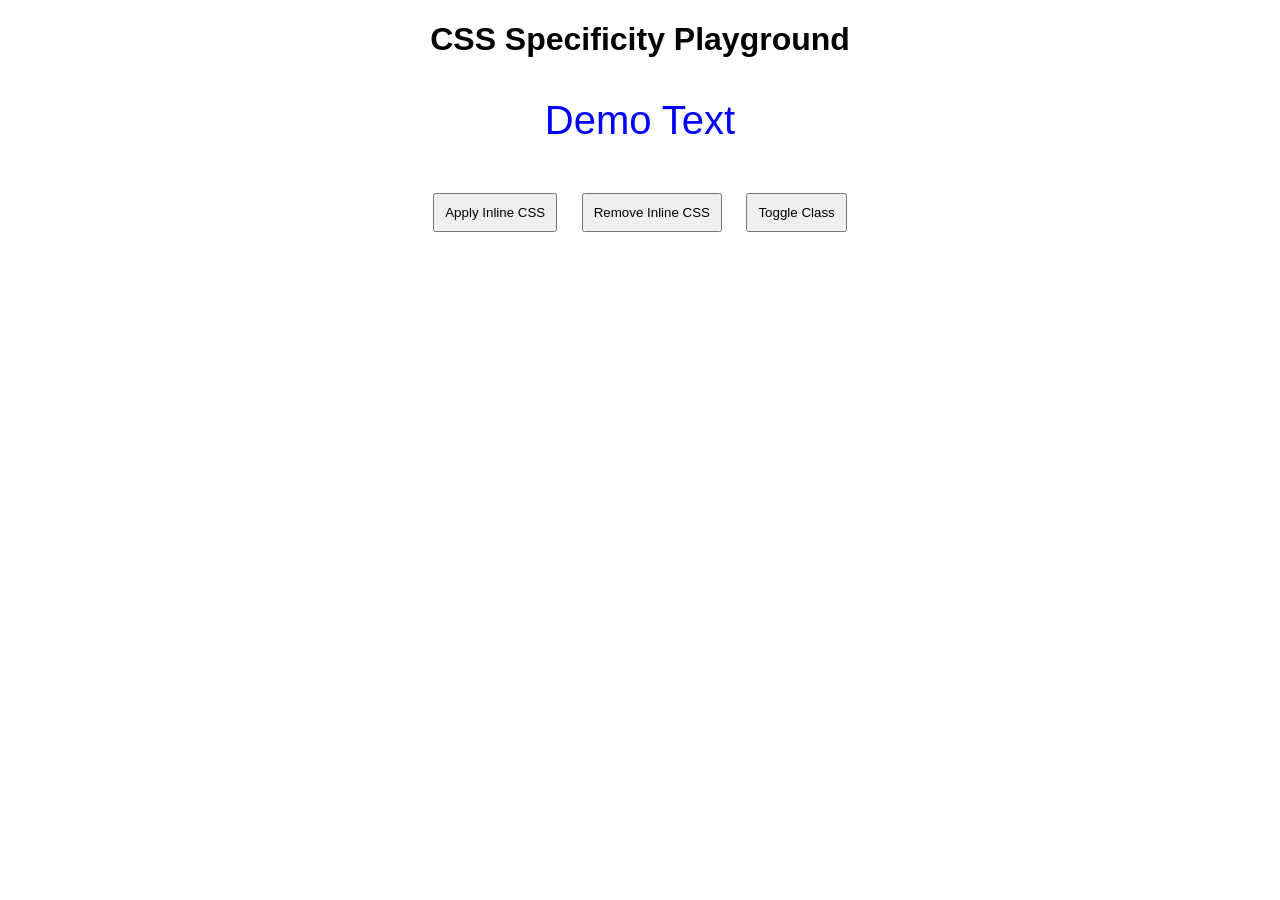
<file: CSS/1/index.html>
<!DOCTYPE html>
<html>
<head>

<title>CSS Specificity Playground</title>

<link rel="stylesheet" href="style.css">

<style>
.internal{
 color: blue;
}
</style>

</head>

<body>

<h1>CSS Specificity Playground</h1>

<div class="box internal" id="demo">
Demo Text
</div>

<div class="buttons">
<button onclick="addInline()">Apply Inline CSS</button>
<button onclick="removeInline()">Remove Inline CSS</button>
<button onclick="toggleClass()">Toggle Class</button>
</div>

<script src="script.js"></script>

</body>
</html>
</file>
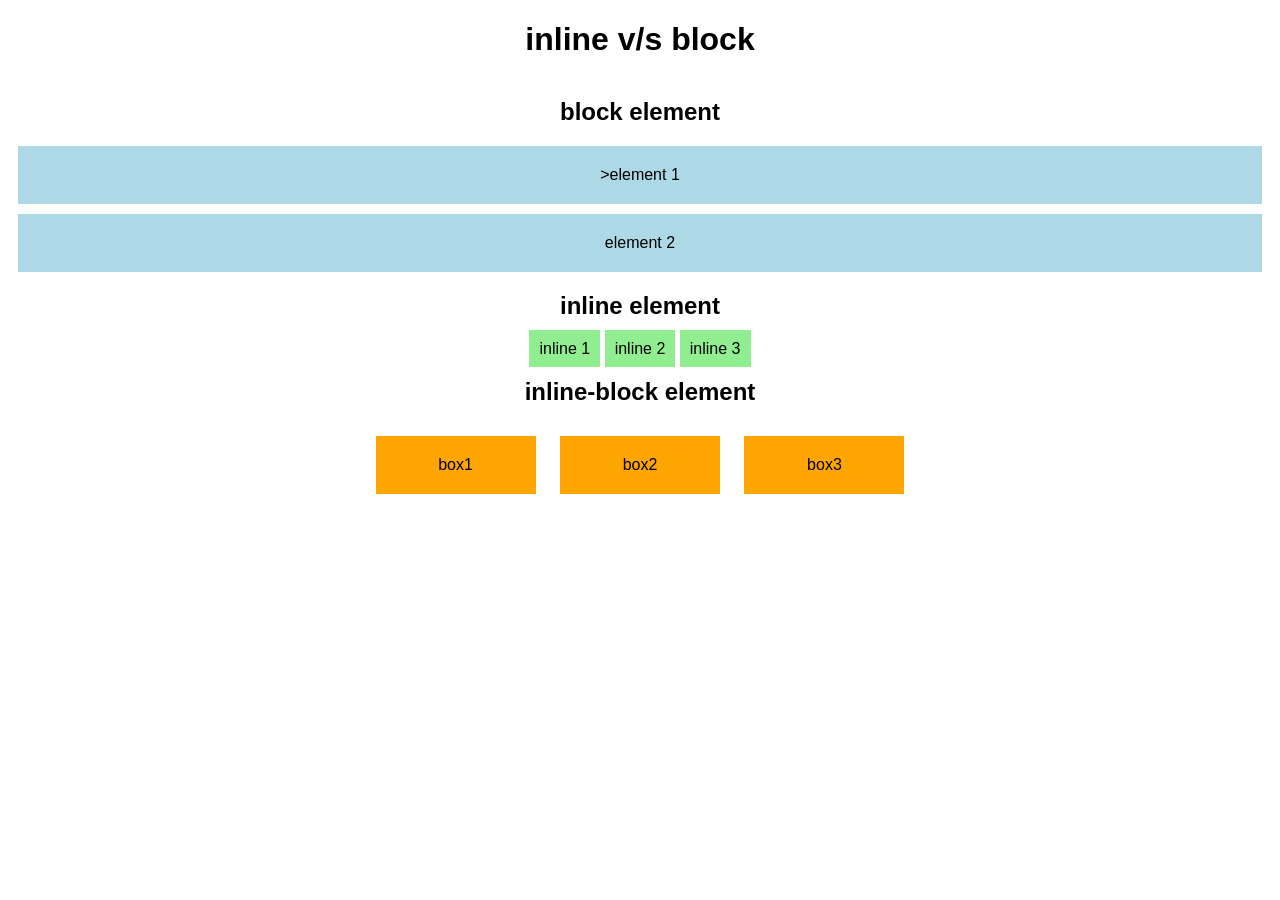
<file: CSS/2/index.html>
<!DOCTYPE html>
<html lang="en">
<head>
    <meta charset="UTF-8">
    <meta name="viewport" content="width=device-width, initial-scale=1.0">
    <title>doc</title>
    <style>
        body{
            font-family:Arial;
            text-align:center;
        }
        .container{
            margin-top:40px;
        }
        .block{
            background-color: lightblue;
            margin:10px;
            padding: 20px;
        }
        .inline{
            background-color: lightgreen;
            padding: 10px;
        }
        .inline-block{
            background-color: orange;
            padding: 20px;
            width:120px;
            display: inline-block;
            margin:10px;
        }
    </style>
</head>
<body>
    <h1>inline v/s block </h1>
    <div class="container"></div>
    <h2> block element</h2>
    <div class="block">>element 1</div>
    <div class="block">element 2</div>
    <h2>inline element</h2>
    <span class="inline">inline 1</span>
    <span class="inline">inline 2</span>
    <span class="inline">inline 3</span>
    <h2>inline-block element</h2>
    <div class="inline-block">box1</div>
    <div class="inline-block">box2</div>
    <div class="inline-block">box3</div>
</body>
</html>
</file>
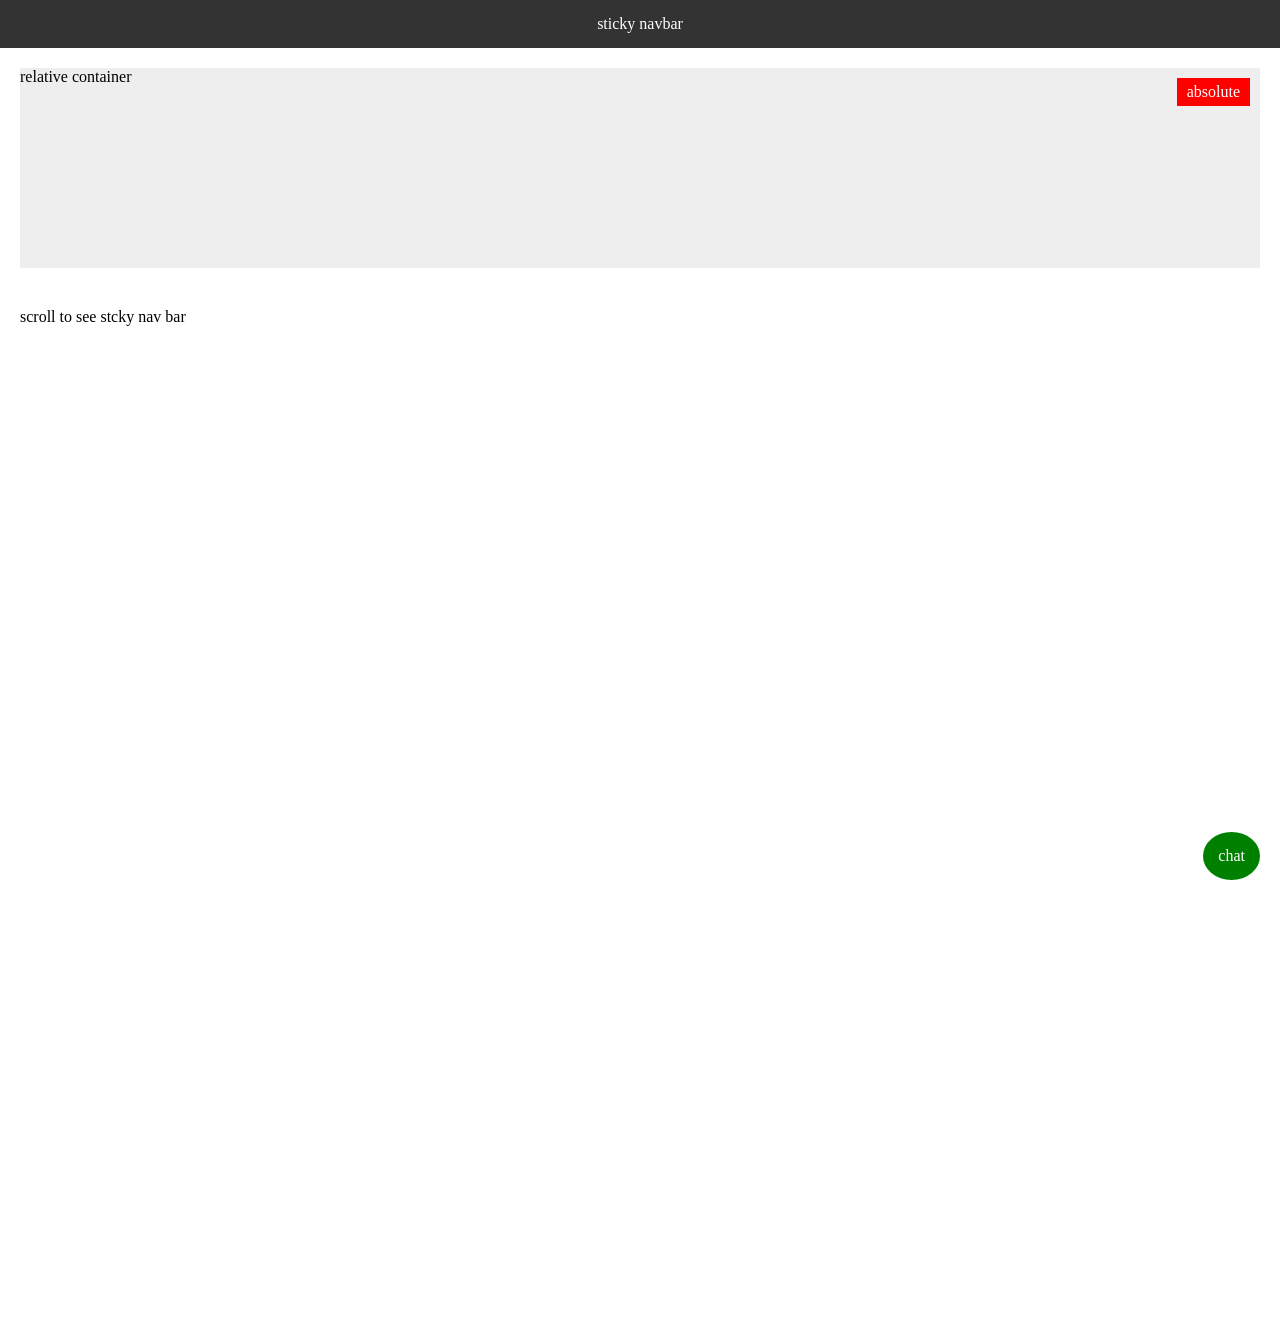
<file: CSS/3/index.html>
<!DOCTYPE html>
<html lang="en">
<head>
    <meta charset="UTF-8">
    <meta name="viewport" content="width=device-width, initial-scale=1.0">
    <title>Document</title>
    <style>
        body{
            margin:0px;
        }
        .navbar{
            position: sticky;
            top: 0px;
            background: #333;
            color:white;
            padding:15px;
            text-align: center;
        }
        .container{
            position: relative;
            background: #eee;
            height: 200px;
            margin: 20px;
        }
        .b{
            position: absolute;
            top: 10px;
            right:10px;
            background: red;
            color:white;
            padding: 5px 10px;
        }
        .chat{
            position: fixed;
            bottom:20px;
            right:20px;
            background: green;
            color: white;
            padding:15px;
            border-radius: 50%;
        }
    </style>
</head>
<body>
    <div class="navbar">
        sticky navbar
    </div>
    <div class="container">
        relative container
        <div class="b">absolute</div>
    </div>
    <div style="height:1000px; padding: 20px;">
        scroll to see stcky nav bar
    </div>
    <div class="chat">
        chat
    </div>
    
</body>
</html>
</file>
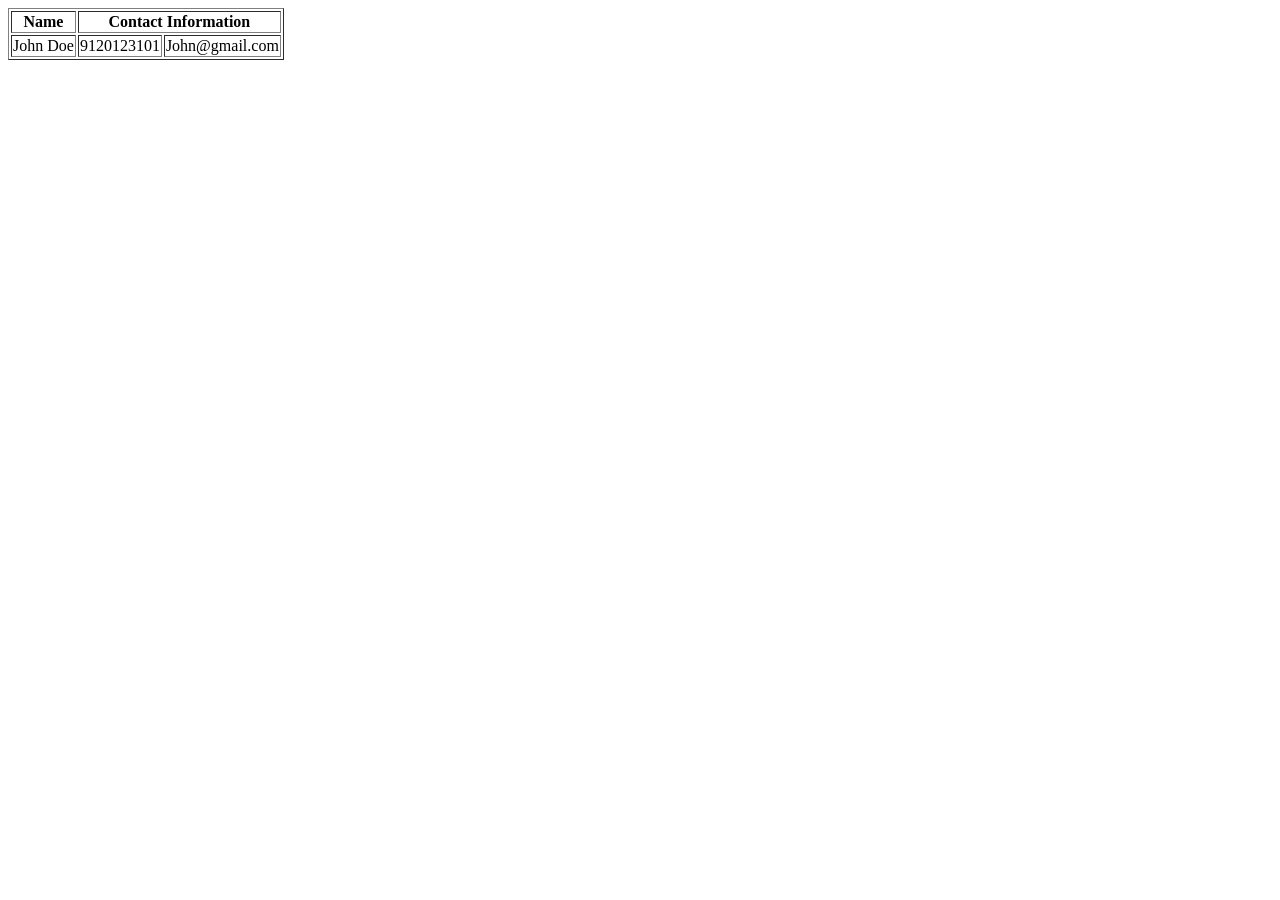
<file: HTML/1.html>
<!DOCTYPE html>
<html lang="en">
<head>
    <meta charset="UTF-8">
    <meta name="viewport" content="width=device-width, initial-scale=1.0">
    <title>Document</title>
</head>
<body>
    <table border="1">
        <thead>
            <tr>
                <th>Name</th>
                <th colspan="2">Contact Information</th>
            </tr>
        </thead>
        <tbody>
            <tr>
                <td>John Doe</td>
                <td>9120123101</td>
                <td>John@gmail.com</td>
            </tr>
        </tbody>
    </table>
</body>
</html>
</file>
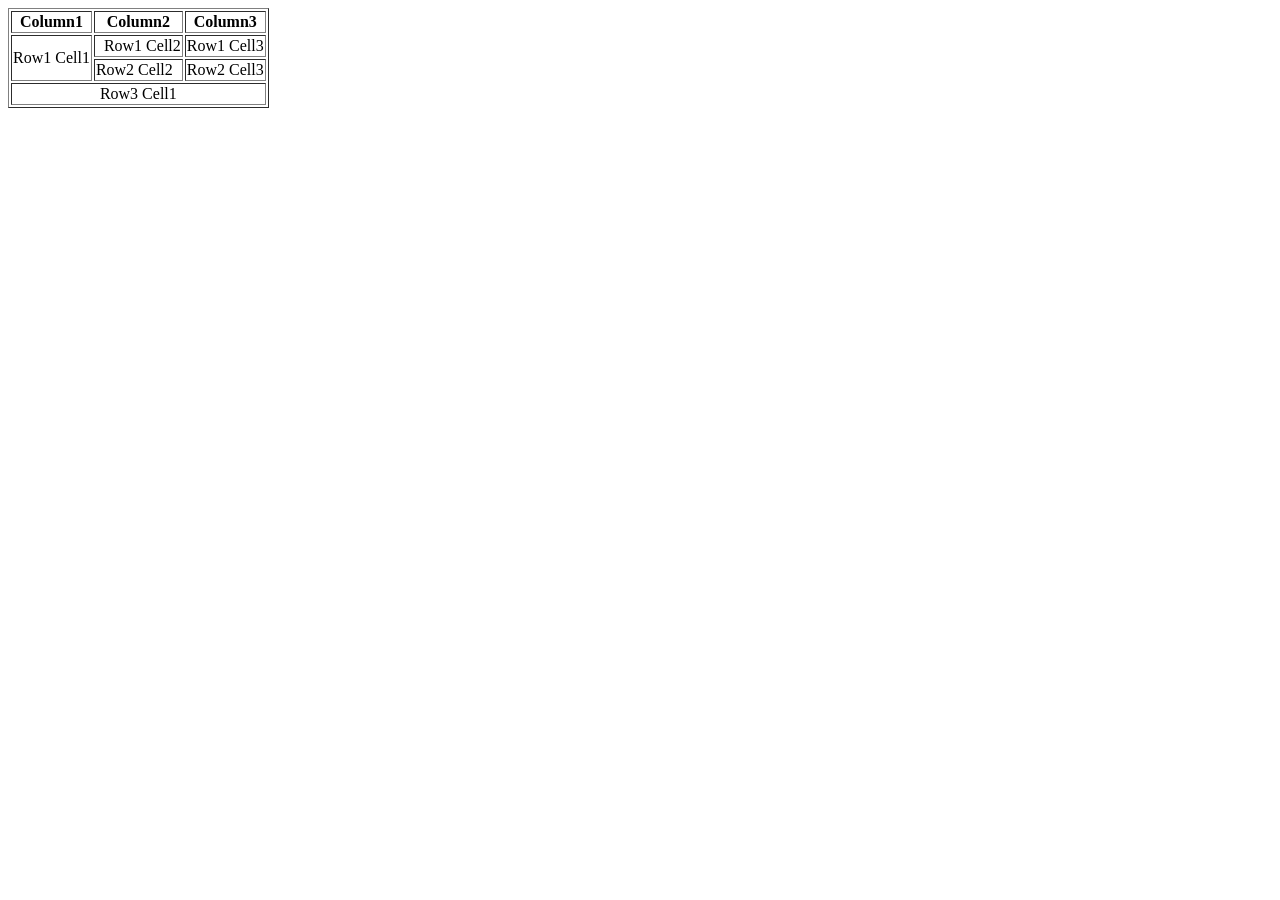
<file: HTML/2.html>
<!DOCTYPE html>
<html lang="en">
<head>
    <meta charset="UTF-8">
    <meta name="viewport" content="width=device-width, initial-scale=1.0">
    <title>Document</title>
</head>
<body>
    <table border="1">
        <thead>
            <tr>
                <th>Column1</th>
                <th>Column2</th>
                <th>Column3</th>
            </tr>
        </thead>
        <tbody>
            <tr>
                <td rowspan="2">Row1 Cell1</td>
                <td>&nbsp; Row1 Cell2</td>
                <td>Row1 Cell3</td>
            </tr>
             <tr>
                <td> Row2 Cell2</td>
                <td>Row2 Cell3</td>
            </tr>
        </tbody>
        <tfoot>
            <tr>
                <td colspan="3" style="text-align: center;">Row3 Cell1 </td>
            </tr>
        </tfoot>
    </table>
</body>
</html>
</file>
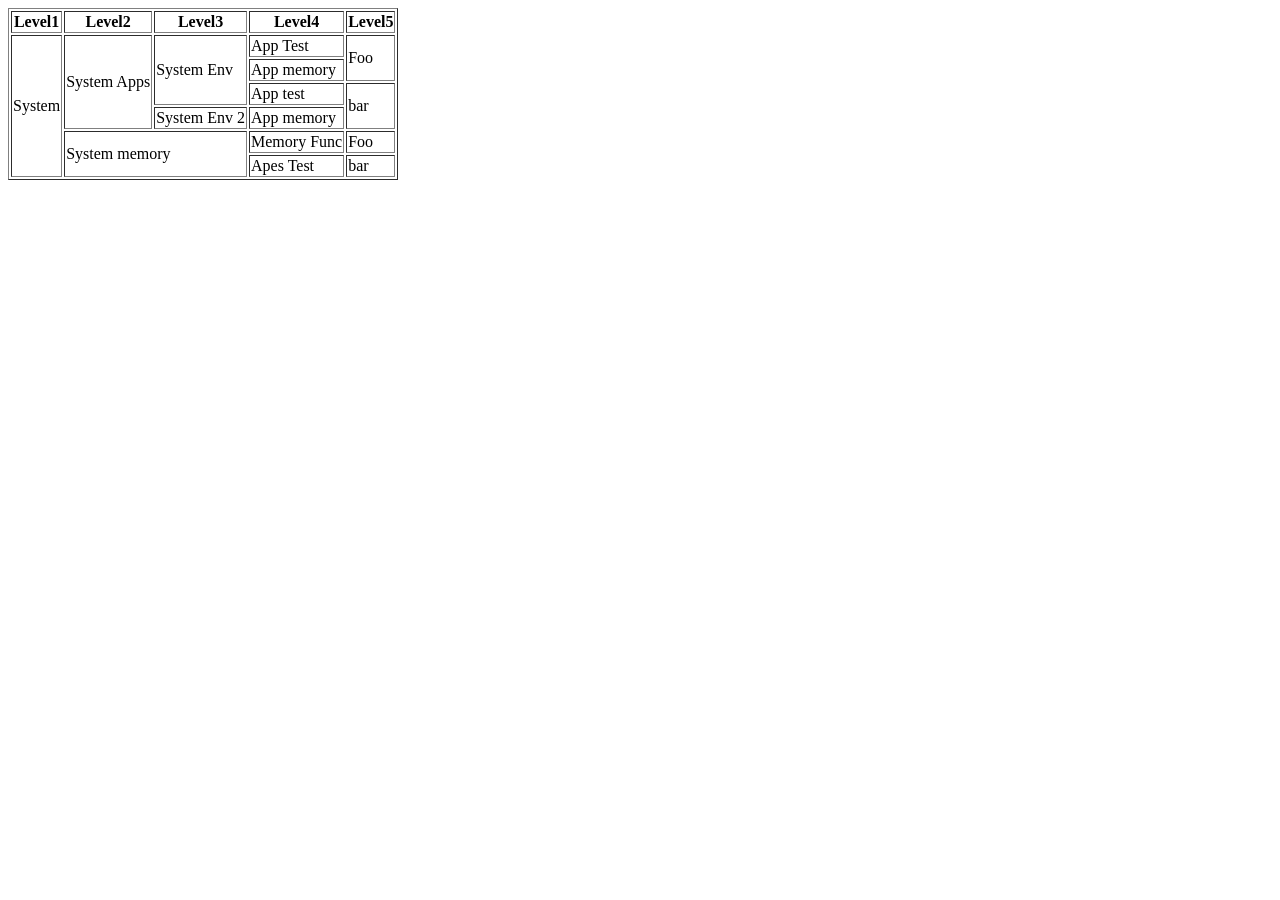
<file: HTML/3.html>
<!DOCTYPE html>
<html lang="en">
<head>
    <meta charset="UTF-8">
    <meta name="viewport" content="width=device-width, initial-scale=1.0">
    <title>Document</title>
</head>
<body>
    <table border="1">
        <thead>
            <tr>
                <th>Level1</th>
                <th>Level2</th>
                <th>Level3</th>
                <th>Level4</th>
                <th>Level5</th>
            </tr>
        </thead>
        <tbody>
            <tr>
                <td rowspan="6">System</td>
                <td rowspan="4">System Apps</td>
                <td rowspan="3">System Env</td>
                <td>App Test</td>
                <td rowspan="2">Foo</td>
            </tr>
            <tr>
                <td>App memory</td>
            </tr>
            <tr>
                <td>App test</td>
                <td rowspan="2">bar</td>
            </tr>
            <tr>
                <td>System Env 2</td>
                <td>App memory</td>
            </tr>
            <tr>
                <td colspan="2" rowspan="2">System memory </td>
                <td>Memory Func</td>
                <td>Foo</td>
            </tr>
            <tr>
                <td>Apes Test</td>
                <td>bar</td>
            </tr>
        </tbody>
    </table>
</body>
</html>
</file>
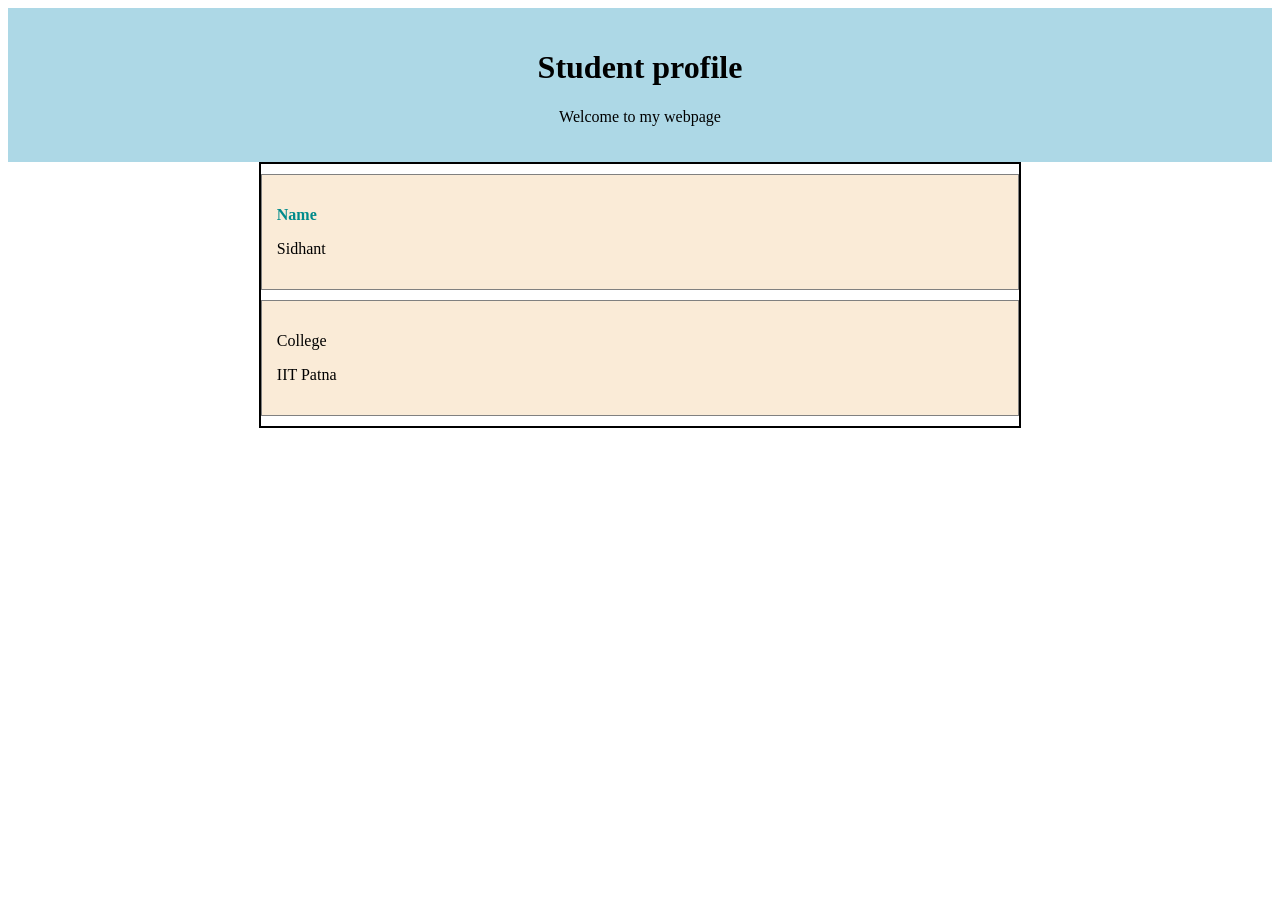
<file: HTML/4.html>
<!DOCTYPE html>
<html lang="en">
<head>
    <meta charset="UTF-8">
    <meta name="viewport" content="width=device-width, initial-scale=1.0">
    <title>Document</title>
    <style>
        #head{
            background-color: lightblue;
            text-align: center;
            padding: 20px;
        }
        .one{
            width: 60%;
            margin: auto;
            border: 2px solid black;
            padding:20 px;
        }
        .a{
            border: 1px solid gray;
            padding: 15px;
            margin:10px 0px;
            background-color: antiquewhite;
        }
        .b{
            color: darkcyan;
            font-weight: bold;
        }
    </style>
</head>
<body>
    <div id="head">
        <h1>Student profile</h1>
        <p>Welcome to my webpage</p>
    </div>
    <div class="one">
        <div class="a">
            <p class="b">
                Name
            </p>
            <p>
                Sidhant
            </p>
        </div>
        <div class="a">
            <p clas="b">
                College
            </p>
            <p>
                IIT Patna
            </p>
        </div>
    </div>
</body>
</html>
</file>
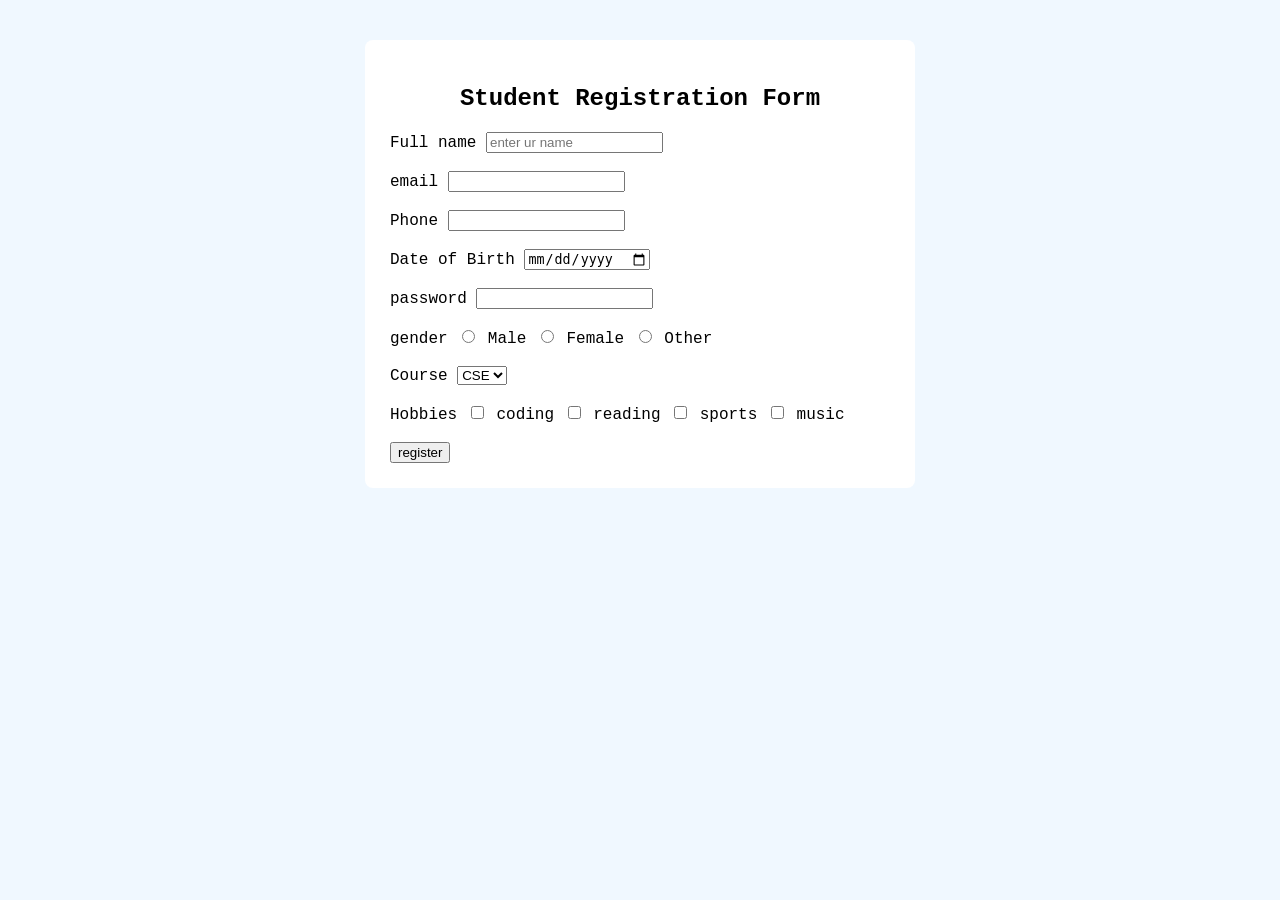
<file: HTML/5.html>
<!DOCTYPE html>
<html lang="en">
<head>
    <meta charset="UTF-8">
    <meta name="viewport" content="width=device-width, initial-scale=1.0">
    <title>Document</title>
    <style>
        body{
            font-family: 'Courier New', Courier, monospace;
            background-color: aliceblue;
        }
        .ct{
            width:500px;
            margin: auto;
            margin-top:40px;
            padding:25px;
            background: white;
            border-radius: 8px;
        }
        h2{
            text-align: center;
        }

    </style>
</head>
<body>
    <div class="ct">
        <h2>Student Registration Form</h2>
        <form>
            <label for="name">Full name</label>
            <input type="text" name="name" id="name" placeholder="enter ur name" required>
            <br>
             <br>
            <label for="email">email</label>
            <input type="email" name="email" id="email" >
             <br> <br>
            <label for="phone">Phone </label>
            <input type="tel" name="phone" id="phone">
             <br> <br>
            <label for="dob">Date of Birth</label>
            <input type="date" id="dob" name="dob">
             <br> <br>
            <label for="password">password</label>
            <input type="password" id="password" name="password">
             <br> <br>
            <label>gender  </label>
                <!-- <br> -->
                <input type="radio" id="male" name="gender" value="male">
                <label for="gender">Male</label>
                <input type="radio" id="female" name="gender" value="female">
                <label for="gender">Female</label>
                <input type="radio" id="other" name="gender" value="other">
                <label for="gender">Other</label>
            <br>
            <br>
            <label for="course">Course</label>
            <select id="course" name="course">
                <option value="CSE" >CSE</option>
                <option value="EE">EE</option> 
                <option value="ME">ME</option>
            </select>
            <br>
             <br>
            <label>Hobbies</label>
            <input type="checkbox" id="coding" name="coding">
            <label for="coding">coding</label>
             <input type="checkbox" id="reading" name="reading">
            <label for="reading">reading</label>
             <input type="checkbox" id="sports" name="sports">
            <label for="sports">sports</label>
            <input type="checkbox" id="music" name="music">
            <label for="music">music</label>
             <br> <br>
            <button type="submit">register</button>
        </form>
    </div>
</body>
</html>
</file>
<file: CSS/1/style.css>
body{
 font-family: Arial;
 text-align: center;
}

.box{
 font-size: 40px;
 margin: 40px;
 color: green;
}

.buttons button{
 padding: 10px;
 margin: 10px;
 cursor: pointer;
}
</file>
